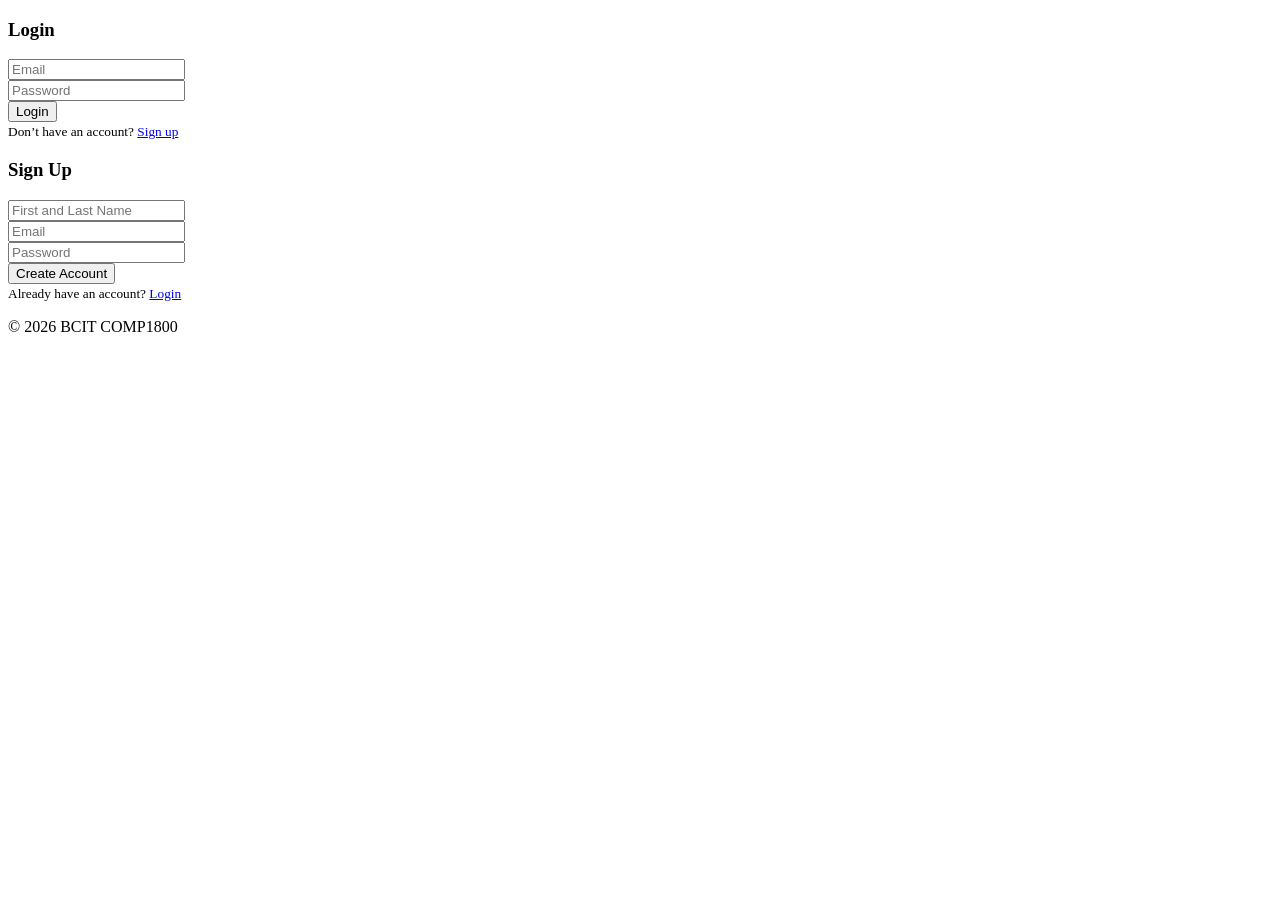
<file: login.html>
<!DOCTYPE html>
<html lang="en">

<head>
    <title>My BCIT Project</title>
    <meta name="comp1800 template" content="My 1800 App">

    <!-- Required meta tags -->
    <meta charset="utf-8">
    <meta name="viewport" content="width=device-width, initial-scale=1">

    <!-- Web Components for shared navbar and footer layout -->
    <script type="module" src="/src/components/site-navbar.js"></script>
    <script type="module" src="/src/components/site-footer.js"></script>
</head>

<body>
    <!------------------------------>
    <!-- Your HTML Layout go here -->
    <!------------------------------>

    <!-- our own navbar goes here -->
	<site-navbar></site-navbar>

    <!-- Main content goes here -->
    <div class="container py-5" style="max-width: 420px;">
        <!-- Alerts -->
        <div id="authAlert" class="alert alert-danger d-none" role="alert"></div>

        <!-- Login -->
        <div id="loginView">
            <h3 class="mb-3 text-center">Login</h3>
            <form id="loginForm" novalidate>
                <div class="mb-3">
                    <input type="email" id="loginEmail" class="form-control" placeholder="Email" required />
                </div>
                <div class="mb-3">
                    <input type="password" id="loginPassword" class="form-control" placeholder="Password" required />
                </div>
                <button type="submit" class="btn btn-primary w-100">Login</button>
            </form>
            <small class="d-block mt-3 text-center">
                Don’t have an account?
                <a href="#" id="toSignup">Sign up</a>
            </small>
        </div>

        <!-- Signup -->
        <div id="signupView" class="d-none">
            <h3 class="mb-3 text-center">Sign Up</h3>
            <form id="signupForm" novalidate>
                <div class="mb-3">
                    <input type="text" id="signupName" class="form-control" placeholder="First and Last Name"
                        aria-label="Full name" required />
                </div>
                <div class="mb-3">
                    <input type="email" id="signupEmail" class="form-control" placeholder="Email" required />
                </div>
                <div class="mb-3">
                    <input type="password" id="signupPassword" class="form-control" placeholder="Password" required />
                </div>
                <button type="submit" class="btn btn-success w-100">Create Account</button>
            </form>
            <small class="d-block mt-3 text-center">
                Already have an account?
                <a href="#" id="toLogin">Login</a>
            </small>
        </div>
    </div>
    <!-- our own footer goes here -->
	<site-footer></site-footer>

    <!---------------------------------------------->
    <!-- Your own JavaScript scripts go here      -->
    <!---------------------------------------------->

    <script type="module" src="/src/app.js"></script>
    <!-- Firebase and authentication related scripts -->
    <!-- The order of loading matters -->
    <script type="module" src="/src/firebaseConfig.js"></script>
    <script type="module" src="/src/authentication.js"></script>
    <script type="module" src="/src/loginSignup.js"></script>

</body>

</html>
</file>
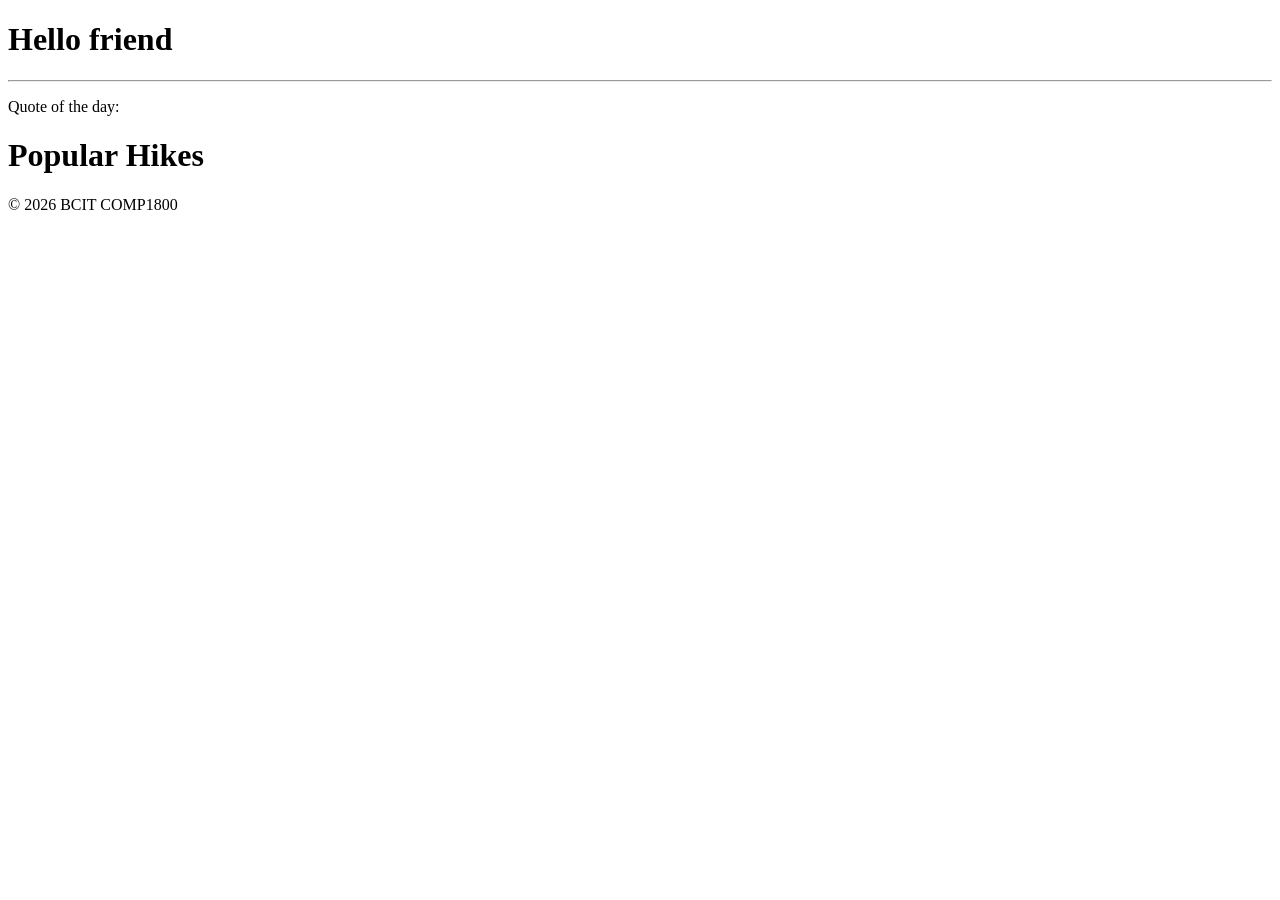
<file: main.html>
<!doctype html>
<html lang="en">
  <head>
    <title>My BCIT Project</title>
    <meta name="comp1800 template" content="My 1800 App" />

    <!-- Required meta tags -->
    <meta charset="utf-8" />
    <meta name="viewport" content="width=device-width, initial-scale=1" />

    <!-- Web Components for shared navbar and footer layout -->
    <script type="module" src="/src/components/site-navbar.js"></script>
    <script type="module" src="/src/components/site-footer.js"></script>

    <!-- Google Icons (Material Design)-->
    <link
      href="https://fonts.googleapis.com/icon?family=Material+Icons"
      rel="stylesheet"
    />
  </head>

  <body>
    <!------------------------------>
    <!-- Your HTML Layout go here -->
    <!------------------------------>

    <!-- our own navbar goes here -->
    <site-navbar></site-navbar>

    <!-- Main content goes here -->
    <div class="container-fluid bg-light text-dark p-5">
      <div class="container bg-light p-5">
        <h1 class="display-4">
          Hello <span id="name-goes-here">friend </span>
        </h1>
        <hr />
        <p>Quote of the day: <span id="quote-goes-here"></span></p>
      </div>
    </div>

    <div class="container-fluid bg-light text-dark p-5">
      <h1>Popular Hikes</h1>
      <div id="hikes-go-here" class="row"></div>
    </div>

    <template id="hikeCardTemplate">
      <div class="col">
        <div class="card">
          <img class="card-img-top card-image" src="..." alt="Hike Image" />
          <div class="card-body">
            <h5 class="card-title"></h5>
            <p class="card-text"></p>
            <p>Length: <span class="card-length"></span> km</p>
            <a class="btn btn-primary read-more" href="#">Read More</a>
            <i class="material-icons">bookmark_border</i>
          </div>
        </div>
      </div>
    </template>

    <!-- our own footer goes here -->
    <site-footer></site-footer>

    <!---------------------------------------------->
    <!-- Your own JavaScript scripts go here      -->
    <!---------------------------------------------->

    <script type="module" src="src/app.js"></script>
    <script type="module" src="main.js"></script>
  </body>
</html>
</file>
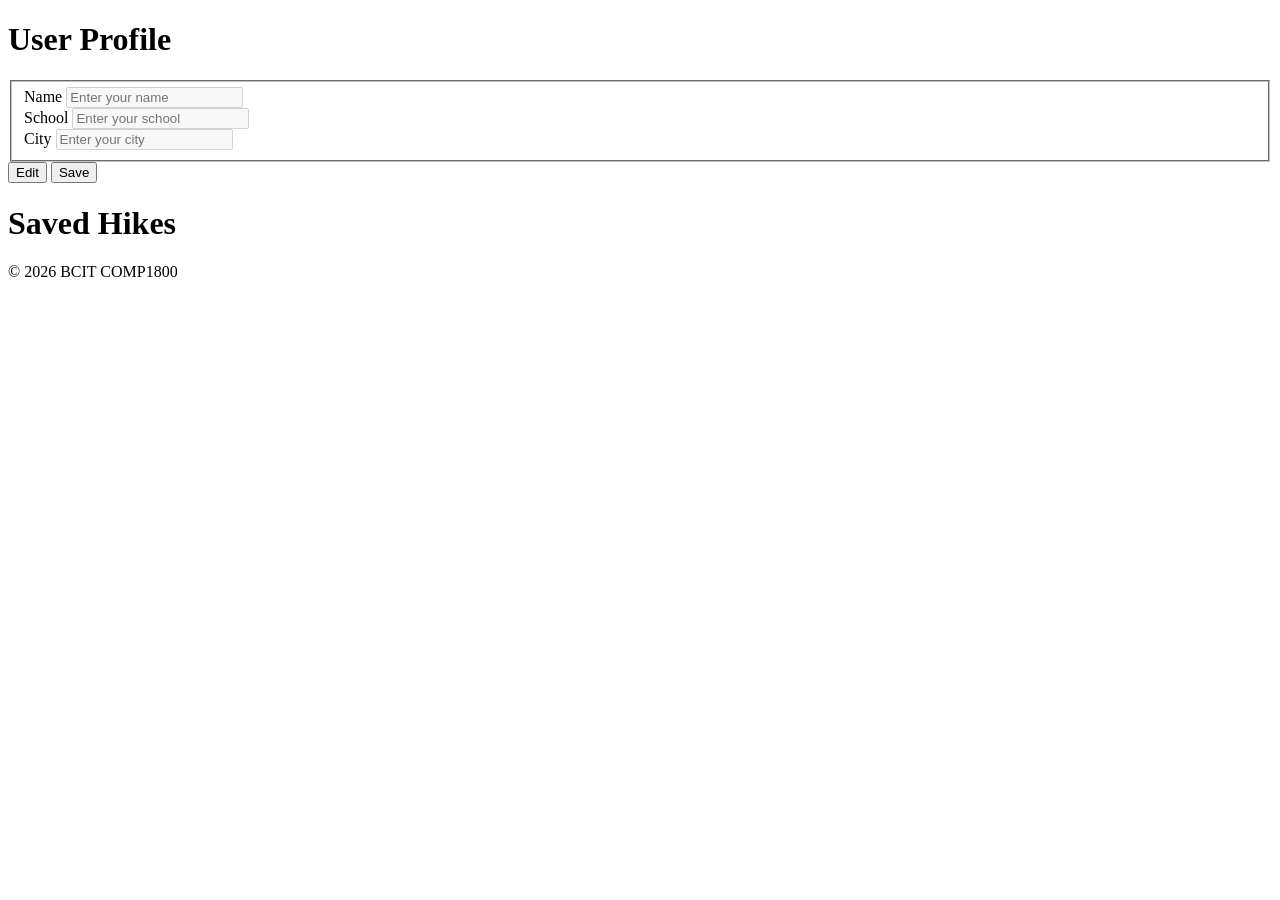
<file: profile.html>
<!doctype html>
<html lang="en">
  <head>
    <title>My BCIT Project</title>
    <meta name="comp1800 template" content="My 1800 App" />

    <!-- Required meta tags -->
    <meta charset="utf-8" />
    <meta name="viewport" content="width=device-width, initial-scale=1" />

    <!-- Web Components for shared navbar and footer layout -->
    <script type="module" src="/src/components/site-navbar.js"></script>
    <script type="module" src="/src/components/site-footer.js"></script>
  </head>

  <body>
    <!------------------------------>
    <!-- Your HTML Layout go here -->
    <!------------------------------>

    <!-- our own navbar goes here -->
    <site-navbar></site-navbar>

    <!-- Main content goes here -->
    <div class="container">
      <h1>User Profile</h1>
      <form>
        <fieldset class="mb-3" id="personalInfoFields" disabled>
          <div class="form-group">
            <label>Name</label>
            <input
              type="text"
              id="nameInput"
              class="form-control"
              placeholder="Enter your name"
            />
          </div>
          <div class="form-group">
            <label>School</label>
            <input
              type="text"
              id="schoolInput"
              class="form-control"
              placeholder="Enter your school"
            />
          </div>
          <div class="form-group">
            <label>City</label>
            <input
              type="text"
              id="cityInput"
              class="form-control"
              placeholder="Enter your city"
            />
          </div>
        </fieldset>
        <div class="d-flex justify-content-end mt-5">
          <button id="editButton" type="button" class="btn btn-secondary">
            Edit
          </button>
          <span style="width: 10px"></span>
          <button id="saveButton" type="button" class="btn btn-info">
            Save
          </button>
        </div>
      </form>
    </div>

    <main class="container my-4">
      <h1>Saved Hikes</h1>

      <div class="container">
        <div id="hikeCardGroup" class="row row-cols-auto"></div>
      </div>

      <template id="savedCardTemplate">
        <div class="card py-2 m-2 bg-light" style="width: 16rem">
          <img class="card-image card-img-top" src="..." alt="Hike image" />
          <div class="card-body">
            <h5 class="card-title">Card title</h5>
            <p class="card-text"></p>
            <p>Length: <span class="card-length"></span> km</p>
            <a class="btn btn-primary read-more" href="#">Read More</a>
          </div>
        </div>
      </template>
    </main>
    <!-- our own footer goes here -->
    <site-footer></site-footer>

    <!---------------------------------------------->
    <!-- Your own JavaScript scripts go here      -->
    <!---------------------------------------------->

    <script type="module" src="/src/app.js"></script>
    <script type="module" src="/src/profile.js"></script>
  </body>
</html>
</file>
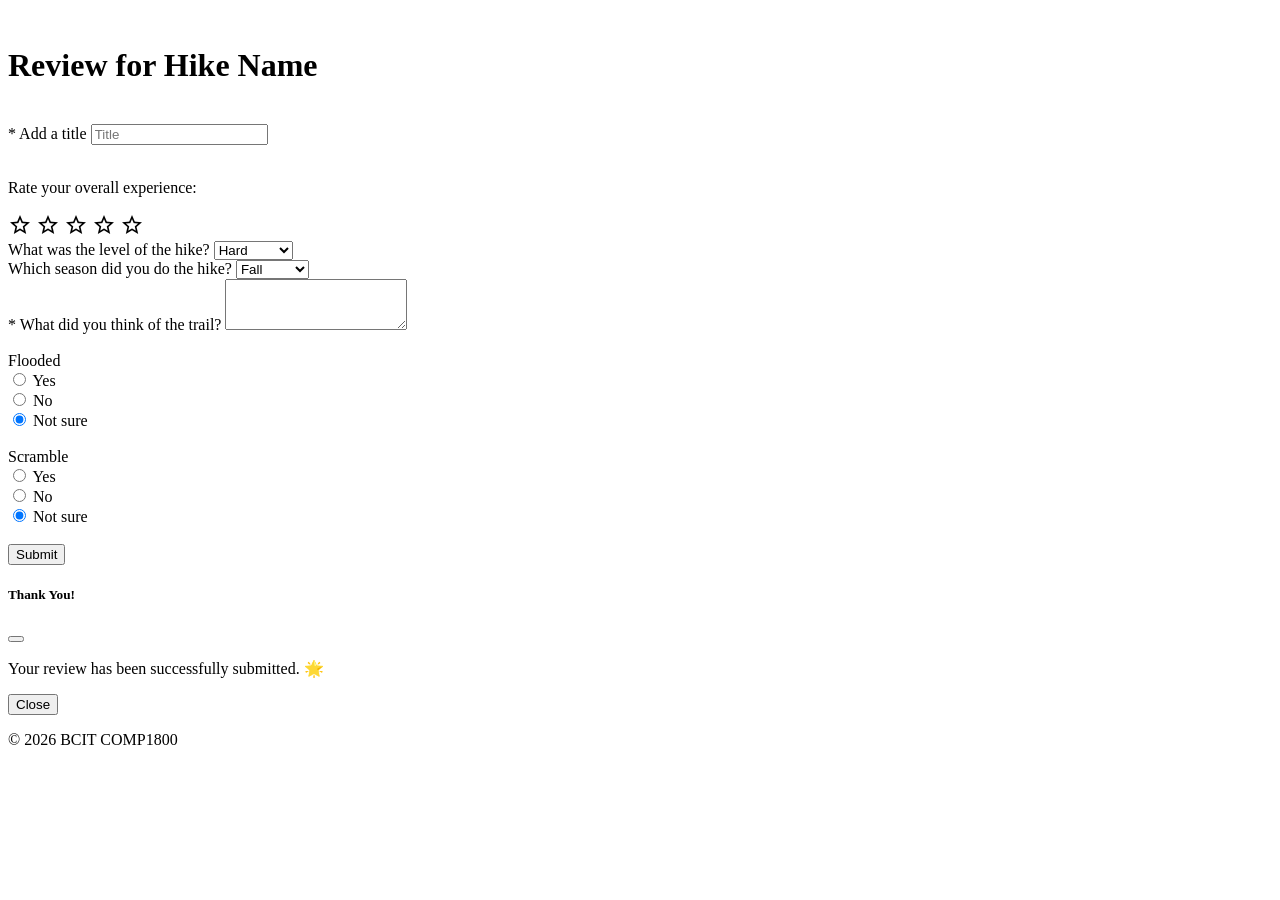
<file: review.html>
<!doctype html>
<html lang="en">
  <head>
    <title>My BCIT Project</title>
    <meta name="comp1800 template" content="My 1800 App" />

    <!-- Required meta tags -->
    <meta charset="utf-8" />
    <meta name="viewport" content="width=device-width, initial-scale=1" />

    <!-- Web Components for shared navbar and footer layout -->
    <script type="module" src="/src/components/site-navbar.js"></script>
    <script type="module" src="/src/components/site-footer.js"></script>

    <link
      href="https://fonts.googleapis.com/icon?family=Material+Icons"
      rel="stylesheet"
    />
  </head>

  <body>
    <!------------------------------>
    <!-- Your HTML Layout go here -->
    <!------------------------------>

    <!-- our own navbar goes here -->
    <site-navbar></site-navbar>

    <!-- Main content goes here -->
    <div class="container">
      <br />
      <h1>Review for <span id="hikeName"> Hike Name</span></h1>
      <br />
      <form>
        <div class="form-group">
          <label for="exampleFormControlInput1">* Add a title</label>
          <input
            type="text"
            class="form-control"
            id="title"
            placeholder="Title"
          />
        </div>
        <br />
        <div class="form-group">
          <div class="card-body">
            <p>Rate your overall experience:</p>
            <span class="material-icons star" id="star1">star_outline</span>
            <span class="material-icons star" id="star2">star_outline</span>
            <span class="material-icons star" id="star3">star_outline</span>
            <span class="material-icons star" id="star4">star_outline</span>
            <span class="material-icons star" id="star5">star_outline</span>
          </div>
          <label for="exampleFormControlSelect1"
            >What was the level of the hike?</label
          >
          <select class="form-control" id="level">
            <option>Hard</option>
            <option>Moderate</option>
            <option>Easy</option>
          </select>
          <br />
          <div class="form-group">
            <label for="exampleFormControlSelect1"
              >Which season did you do the hike?</label
            >
            <select class="form-control" id="season">
              <option>Fall</option>
              <option>Winter</option>
              <option>Spring</option>
              <option>Summer</option>
            </select>
            <br />
          </div>
          <div class="form-group">
            <label for="exampleFormControlTextarea1"
              >* What did you think of the trail?</label
            >
            <textarea class="form-control" id="description" rows="3"></textarea>
          </div>
          <br />
          <!-- Flooded -->
          <label
            >Flooded <span style="display: inline-block; width: 26pt"></span
          ></label>

          <div class="form-check form-check-inline">
            <input
              class="form-check-input"
              type="radio"
              name="flooded"
              value="Yes"
            />
            <label>Yes</label>
          </div>
          <div class="form-check form-check-inline">
            <input
              class="form-check-input"
              type="radio"
              name="flooded"
              value="No"
            />
            <label>No</label>
          </div>
          <div class="form-check form-check-inline">
            <input
              class="form-check-input"
              type="radio"
              name="flooded"
              value="unsure"
              checked=""
            />
            <label>Not sure</label>
          </div>
          <br />
          <!-- Scramble -->
          <label
            >Scramble <span style="display: inline-block; width: 20pt"></span
          ></label>

          <div class="form-check form-check-inline">
            <input
              class="form-check-input"
              type="radio"
              name="scrambled"
              value="Yes"
            />
            <label>Yes</label>
          </div>
          <div class="form-check form-check-inline">
            <input
              class="form-check-input"
              type="radio"
              name="scrambled"
              value="No"
            />
            <label>No</label>
          </div>
          <div class="form-check form-check-inline">
            <input
              class="form-check-input"
              type="radio"
              name="scrambled"
              value="unsure"
              checked=""
            />
            <label>Not sure</label>
          </div>

          <br />
          <div class="d-flex justify-content-end">
            <button
              type="button"
              class="btn btn-lg btn-primary pull-right"
              id="submitBtn"
            >
              Submit
            </button>
          </div>
        </div>
      </form>
    </div>

    <!-- Thank You Modal -->
    <div
      class="modal fade"
      id="thankYouModal"
      tabindex="-1"
      aria-labelledby="thankYouLabel"
      aria-hidden="true"
    >
      <div class="modal-dialog modal-dialog-centered">
        <div class="modal-content text-center">
          <div class="modal-header">
            <h5 class="modal-title" id="thankYouLabel">Thank You!</h5>
            <button
              type="button"
              class="btn-close"
              data-bs-dismiss="modal"
              aria-label="Close"
            ></button>
          </div>
          <div class="modal-body">
            <p>Your review has been successfully submitted. 🌟</p>
          </div>
          <div class="modal-footer">
            <button
              type="button"
              class="btn btn-primary"
              data-bs-dismiss="modal"
            >
              Close
            </button>
          </div>
        </div>
      </div>
    </div>

    <!-- our own footer goes here -->
    <site-footer></site-footer>

    <!---------------------------------------------->
    <!-- Your own JavaScript scripts go here      -->
    <!---------------------------------------------->

    <script type="module" src="/src/app.js"></script>
    <script type="module" src="/src/review.js"></script>
  </body>
</html>
</file>
